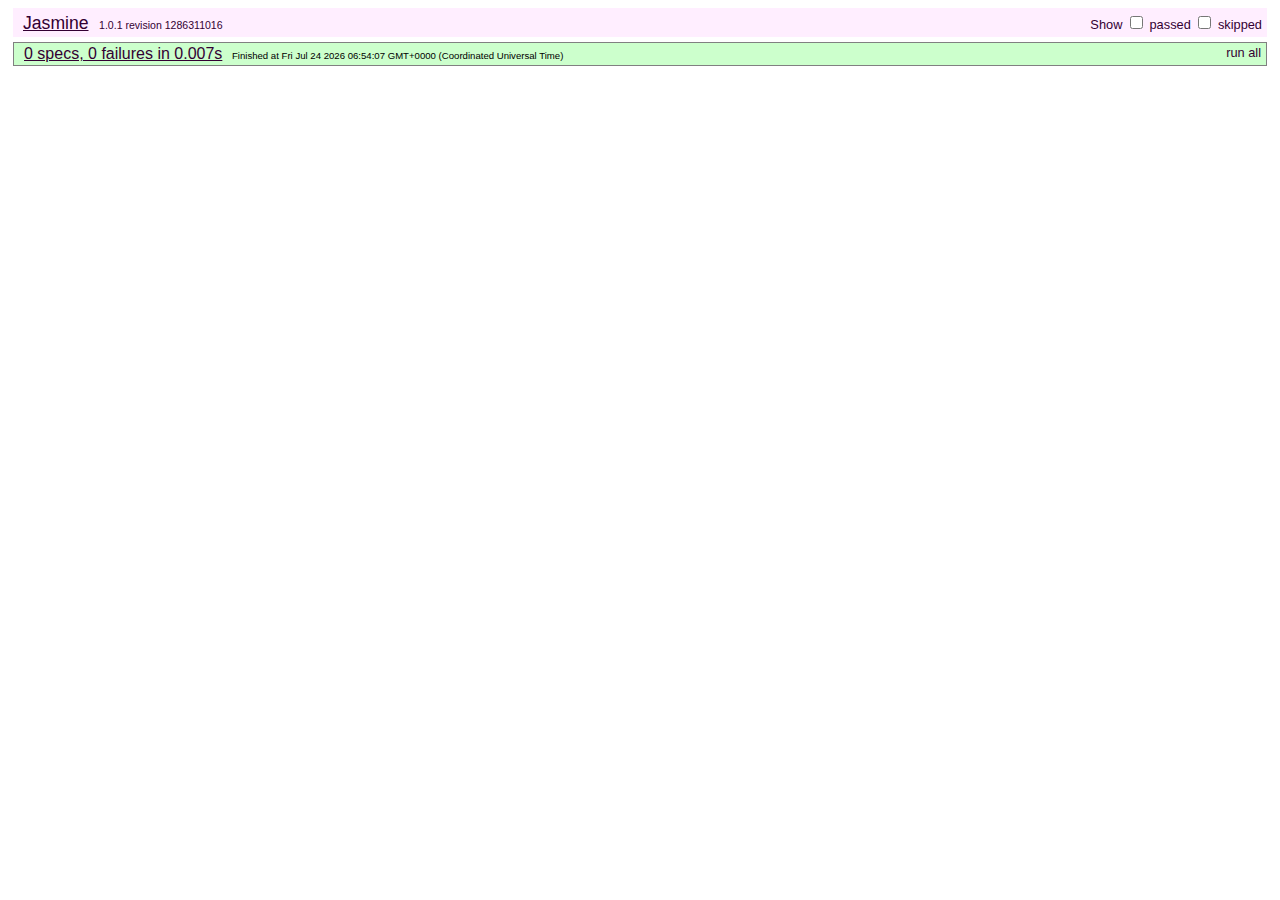
<file: jstest/index.html>
<!DOCTYPE HTML>
<html>
    <head>
        <meta charset="utf-8" />
        <title>Runner</title>
        <link href="assets/jasmine/jasmine.css" rel="stylesheet" type="text/css" />

        <script src="assets/jasmine/jasmine.js"></script>
        <script src="assets/jasmine/jasmine-html.js"></script>
        <script src="assets/jasmine/jasmine-sugar.js"></script>
        <script src="assets/sinon/sinon-1.1.1.js"></script>

        <script src="assets/resource.js"></script>

        <script src="specs/header.spec.js" type="text/javascript" charset="utf-8"></script>
    </head>
    <body>
        <script>
            jasmine.getEnv().addReporter(new jasmine.TrivialReporter());
            jasmine.getEnv().execute();
        </script>
    </body>
</html>
</file>
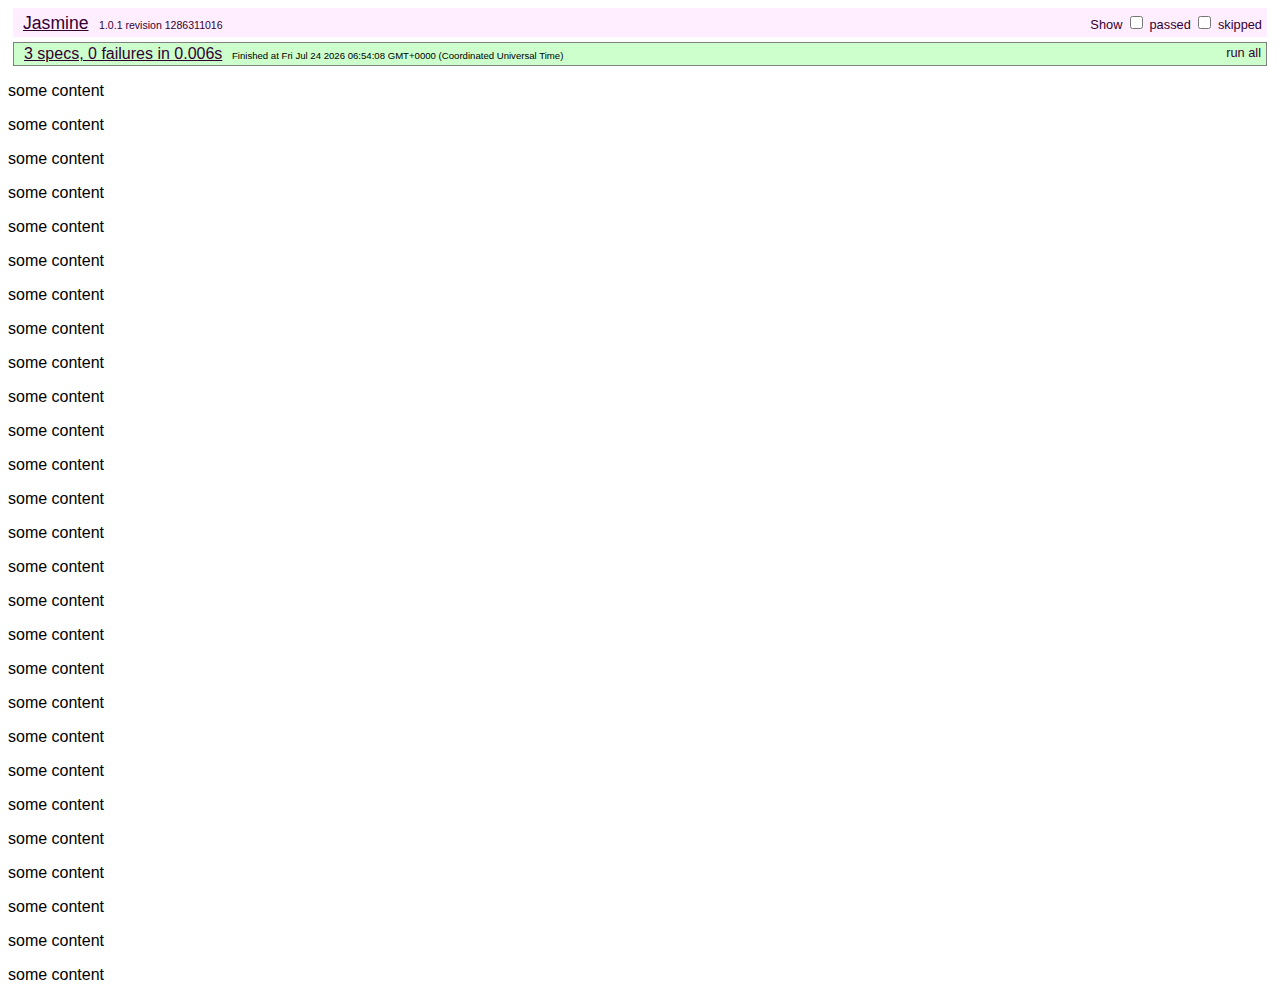
<file: jstests/index.html>
<!DOCTYPE HTML>
<html>
    <head>
        <meta charset="utf-8" />
        <title>Runner</title>
        <link href="assets/jasmine/jasmine.css" rel="stylesheet" type="text/css" />

        <script src="assets/jasmine/jasmine.js"></script>
        <script src="assets/jasmine/jasmine-html.js"></script>
        <script src="assets/jasmine/jasmine-sugar.js"></script>
        <script src="assets/sinon/sinon-1.1.1.js"></script>

        <script src="assets/resource.js"></script>

        <script src="../myimgat/apps/wall/static/wall/js/mootools-core-1.3.2-compat.js"></script>
        <script src="../myimgat/apps/wall/static/wall/js/pubsub.js"></script>
        <script src="../myimgat/apps/wall/static/wall/js/header.js"></script>

        <script src="specs/header.spec.js"></script>
    </head>
    <body>
        <script>
            jasmine.getEnv().addReporter(new jasmine.TrivialReporter());
            jasmine.getEnv().execute();
        </script>
        <p>some content</p>
        <p>some content</p>
        <p>some content</p>
        <p>some content</p>
        <p>some content</p>
        <p>some content</p>
        <p>some content</p>
        <p>some content</p>
        <p>some content</p>
        <p>some content</p>
        <p>some content</p>
        <p>some content</p>
        <p>some content</p>
        <p>some content</p>
        <p>some content</p>
        <p>some content</p>
        <p>some content</p>
        <p>some content</p>
        <p>some content</p>
        <p>some content</p>
        <p>some content</p>
        <p>some content</p>
        <p>some content</p>
        <p>some content</p>
        <p>some content</p>
        <p>some content</p>
        <p>some content</p>
    </body>
</html>
</file>
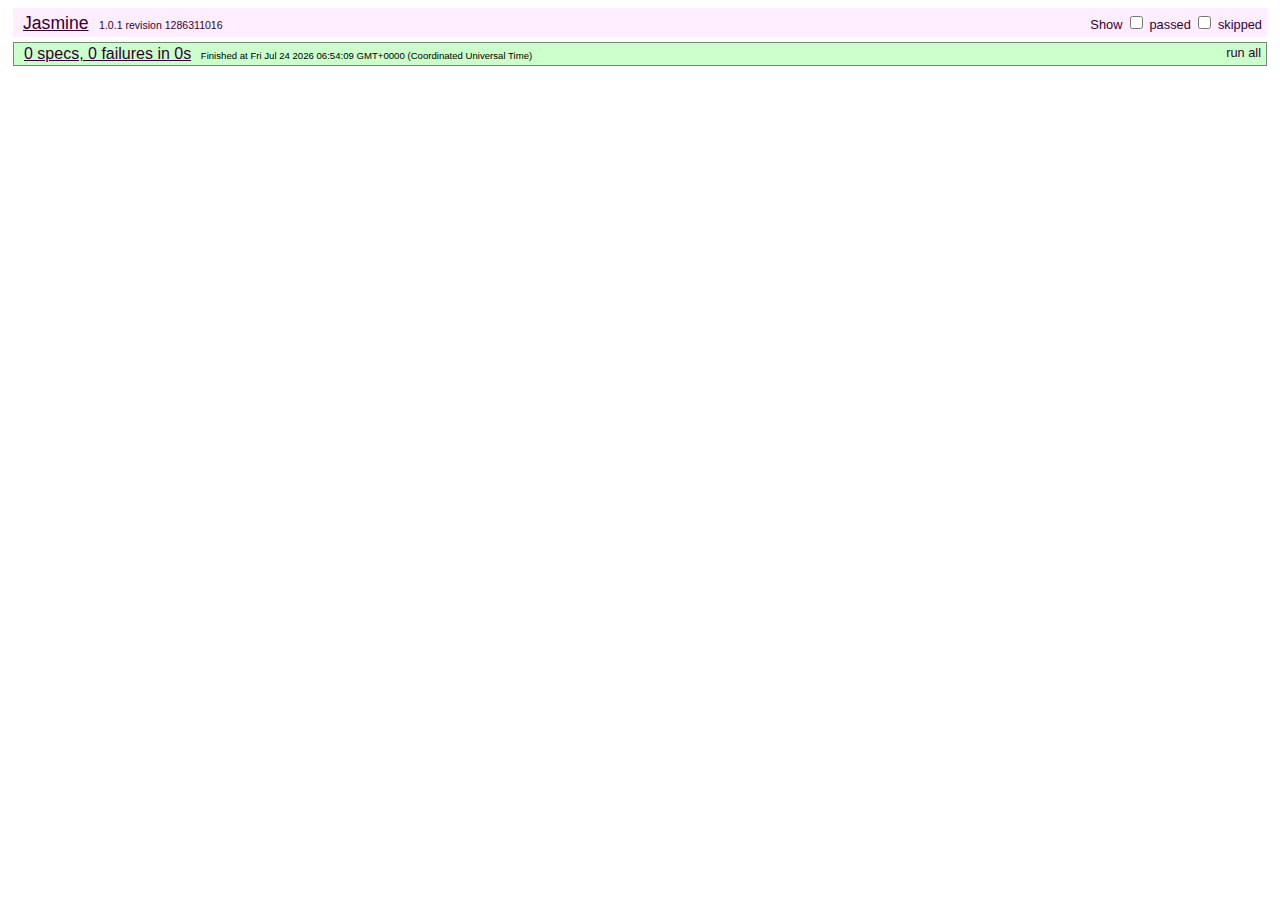
<file: jstest/runner.html>
<!DOCTYPE HTML>
<html>
    <head>
        <meta charset="utf-8" />
        <title>Runner</title>
        <link href="assets/jasmine/jasmine.css" rel="stylesheet" type="text/css" />

        <script src="assets/jasmine/jasmine.js"></script>
        <script src="assets/jasmine/jasmine-html.js"></script>
        <script src="assets/jasmine/jasmine-sugar.js"></script>
        <script src="assets/sinon/sinon-1.1.1.js"></script>

        <script src="assets/resource.js"></script>
    </head>
    <body>
        <script>
            jasmine.getEnv().addReporter(new jasmine.TrivialReporter());
            jasmine.getEnv().execute();
        </script>
    </body>
</html>
</file>
<file: jstest/assets/jasmine/jasmine.css>
body {
  font-family: "Helvetica Neue Light", "Lucida Grande", "Calibri", "Arial", sans-serif;
}


.jasmine_reporter a:visited, .jasmine_reporter a {
  color: #303; 
}

.jasmine_reporter a:hover, .jasmine_reporter a:active {
  color: blue; 
}

.run_spec {
  float:right;
  padding-right: 5px;
  font-size: .8em;
  text-decoration: none;
}

.jasmine_reporter {
  margin: 0 5px;
}

.banner {
  color: #303;
  background-color: #fef;
  padding: 5px;
}

.logo {
  float: left;
  font-size: 1.1em;
  padding-left: 5px;
}

.logo .version {
  font-size: .6em;
  padding-left: 1em;
}

.runner.running {
  background-color: yellow;
}


.options {
  text-align: right;
  font-size: .8em;
}




.suite {
  border: 1px outset gray;
  margin: 5px 0;
  padding-left: 1em;
}

.suite .suite {
  margin: 5px; 
}

.suite.passed {
  background-color: #dfd;
}

.suite.failed {
  background-color: #fdd;
}

.spec {
  margin: 5px;
  padding-left: 1em;
  clear: both;
}

.spec.failed, .spec.passed, .spec.skipped {
  padding-bottom: 5px;
  border: 1px solid gray;
}

.spec.failed {
  background-color: #fbb;
  border-color: red;
}

.spec.passed {
  background-color: #bfb;
  border-color: green;
}

.spec.skipped {
  background-color: #bbb;
}

.messages {
  border-left: 1px dashed gray;
  padding-left: 1em;
  padding-right: 1em;
}

.passed {
  background-color: #cfc;
  display: none;
}

.failed {
  background-color: #fbb;
}

.skipped {
  color: #777;
  background-color: #eee;
  display: none;
}


/*.resultMessage {*/
  /*white-space: pre;*/
/*}*/

.resultMessage span.result {
  display: block;
  line-height: 2em;
  color: black;
}

.resultMessage .mismatch {
  color: black;
}

.stackTrace {
  white-space: pre;
  font-size: .8em;
  margin-left: 10px;
  max-height: 5em;
  overflow: auto;
  border: 1px inset red;
  padding: 1em;
  background: #eef;
}

.finished-at {
  padding-left: 1em;
  font-size: .6em;
}

.show-passed .passed,
.show-skipped .skipped {
  display: block;
}


#jasmine_content {
  position:fixed;
  right: 100%;
}

.runner {
  border: 1px solid gray;
  display: block;
  margin: 5px 0;
  padding: 2px 0 2px 10px;
}
</file>
<file: jstests/assets/jasmine/jasmine.css>
body {
  font-family: "Helvetica Neue Light", "Lucida Grande", "Calibri", "Arial", sans-serif;
}


.jasmine_reporter a:visited, .jasmine_reporter a {
  color: #303; 
}

.jasmine_reporter a:hover, .jasmine_reporter a:active {
  color: blue; 
}

.run_spec {
  float:right;
  padding-right: 5px;
  font-size: .8em;
  text-decoration: none;
}

.jasmine_reporter {
  margin: 0 5px;
}

.banner {
  color: #303;
  background-color: #fef;
  padding: 5px;
}

.logo {
  float: left;
  font-size: 1.1em;
  padding-left: 5px;
}

.logo .version {
  font-size: .6em;
  padding-left: 1em;
}

.runner.running {
  background-color: yellow;
}


.options {
  text-align: right;
  font-size: .8em;
}




.suite {
  border: 1px outset gray;
  margin: 5px 0;
  padding-left: 1em;
}

.suite .suite {
  margin: 5px; 
}

.suite.passed {
  background-color: #dfd;
}

.suite.failed {
  background-color: #fdd;
}

.spec {
  margin: 5px;
  padding-left: 1em;
  clear: both;
}

.spec.failed, .spec.passed, .spec.skipped {
  padding-bottom: 5px;
  border: 1px solid gray;
}

.spec.failed {
  background-color: #fbb;
  border-color: red;
}

.spec.passed {
  background-color: #bfb;
  border-color: green;
}

.spec.skipped {
  background-color: #bbb;
}

.messages {
  border-left: 1px dashed gray;
  padding-left: 1em;
  padding-right: 1em;
}

.passed {
  background-color: #cfc;
  display: none;
}

.failed {
  background-color: #fbb;
}

.skipped {
  color: #777;
  background-color: #eee;
  display: none;
}


/*.resultMessage {*/
  /*white-space: pre;*/
/*}*/

.resultMessage span.result {
  display: block;
  line-height: 2em;
  color: black;
}

.resultMessage .mismatch {
  color: black;
}

.stackTrace {
  white-space: pre;
  font-size: .8em;
  margin-left: 10px;
  max-height: 5em;
  overflow: auto;
  border: 1px inset red;
  padding: 1em;
  background: #eef;
}

.finished-at {
  padding-left: 1em;
  font-size: .6em;
}

.show-passed .passed,
.show-skipped .skipped {
  display: block;
}


#jasmine_content {
  position:fixed;
  right: 100%;
}

.runner {
  border: 1px solid gray;
  display: block;
  margin: 5px 0;
  padding: 2px 0 2px 10px;
}
</file>
